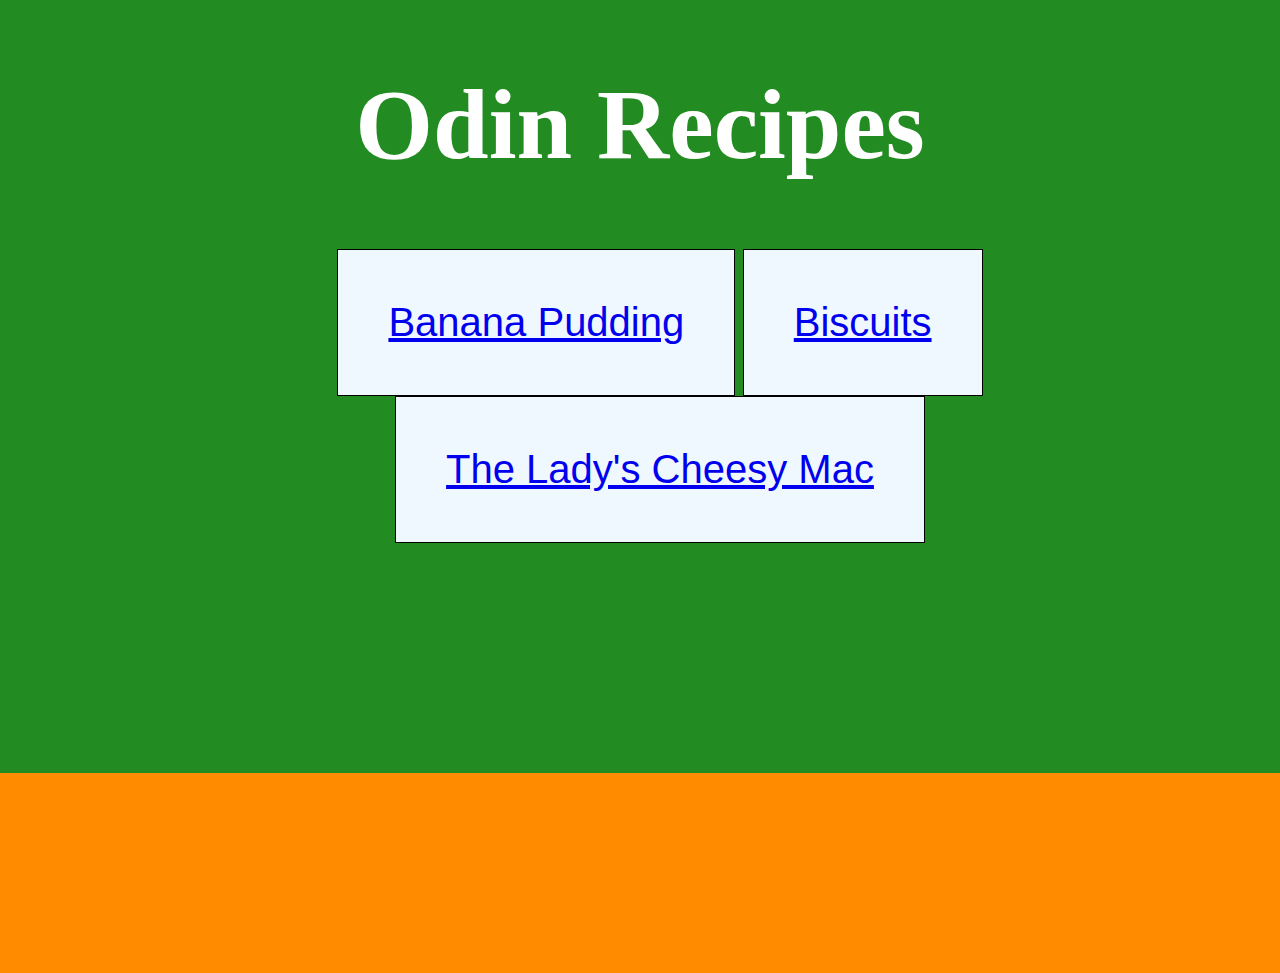
<file: index.html>
<!DOCTYPE html>
<html lang="en">
<head>
    <meta charset="UTF-8">
    <title>Odin Recipes</title>

    <link rel="stylesheet" href="style.css">
</head>
<body style="width: auto; text-align:center">
    <div>
        <h1 style="font-size: 100px;">Odin Recipes</h1>
        <ol>
            <a class="title" href="recipes/banana-pudding.html">Banana Pudding</a> 
            <a class="title" href="recipes/biscuits.html">Biscuits</a> 
            <a class="title" href="recipes/the-ladys-cheesy-mac.html">The Lady's Cheesy Mac</a> 
        </ol>
    </div>
</body>
</html>
</file>
<file: style.css>
body {
    background-color: darkorange;
    color: white;
    font-size: 30px;
    font-family: fantasy;
    width: 1000px;
    margin: auto;
}

body li {
    font-family: system-ui, -apple-system, BlinkMacSystemFont, 'Segoe UI', Roboto, Oxygen, Ubuntu, Cantarell, 'Open Sans', 'Helvetica Neue', sans-serif;
    font-size: 18px;
}

img {
    height: 300px;
    width: 500px;
}

.title {
    font-size: 40px;
    font-family: 'Trebuchet MS', 'Lucida Sans Unicode', 'Lucida Grande', 'Lucida Sans', Arial, sans-serif;
    padding: 50px;
    display: inline-block;
    border: 1px solid black;
    background-color: aliceblue;
}

.title:hover {
    background-color: black;
}

div {
    background-color: forestgreen;
    padding: 200px;
    margin-top: -200px;
}
</file>
